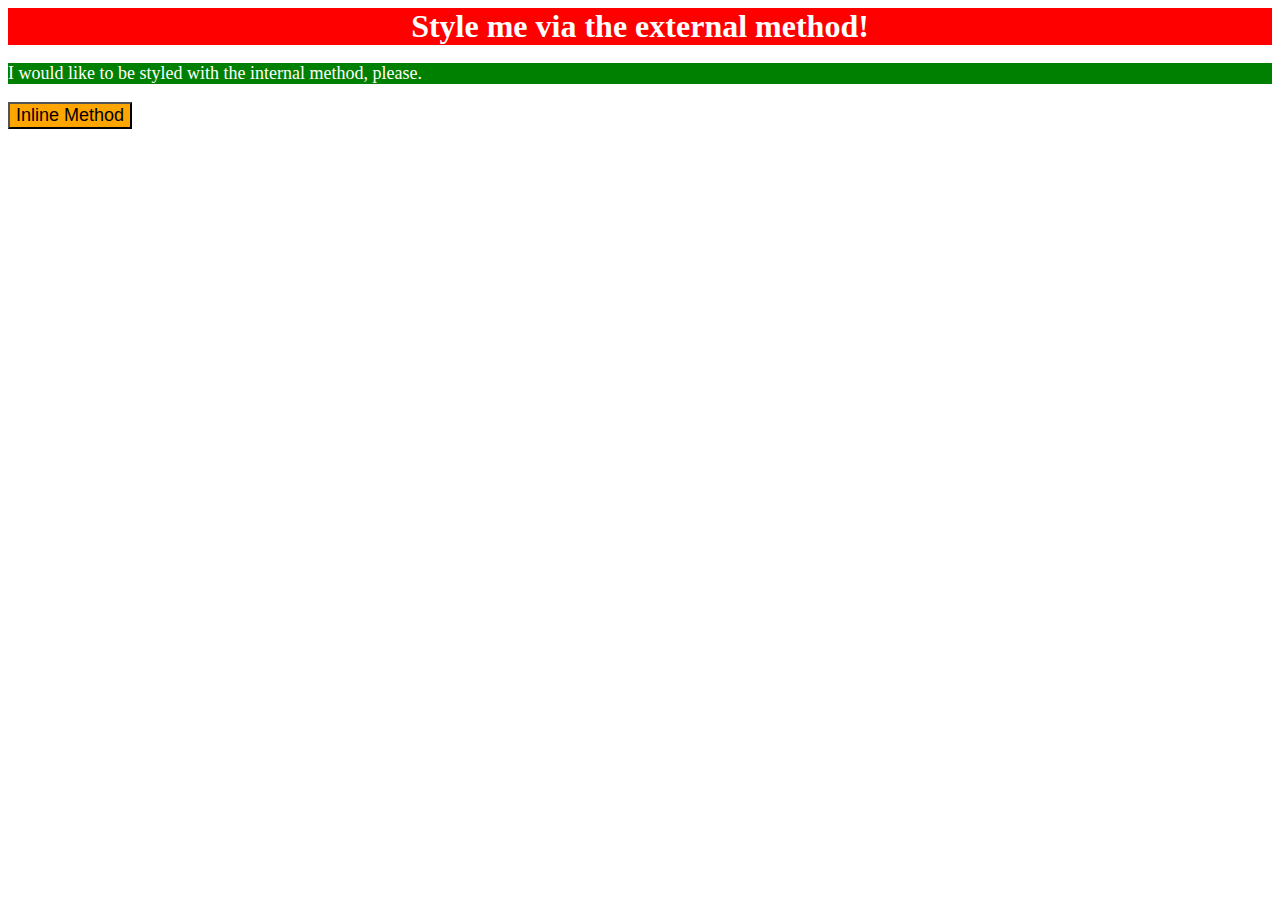
<file: foundations/intro-to-css/01-css-methods/index.html>
<!DOCTYPE html>
<html lang="en">
    <head>
        <meta charset="UTF-8" />
        <meta http-equiv="X-UA-Compatible" content="IE=edge" />
        <meta name="viewport" content="width=device-width, initial-scale=1.0" />
        <title>Methods for Adding CSS</title>
        <link rel="stylesheet" href="./styles/styles.css" />
        <style>
            p {
                background-color: green;
                color: white;
                font-size: 18px;
            }
        </style>
    </head>
    <body>
        <div>Style me via the external method!</div>
        <p>I would like to be styled with the internal method, please.</p>
        <button style="background-color: orange; font-size: 18px">
            Inline Method
        </button>
    </body>
</html>
</file>
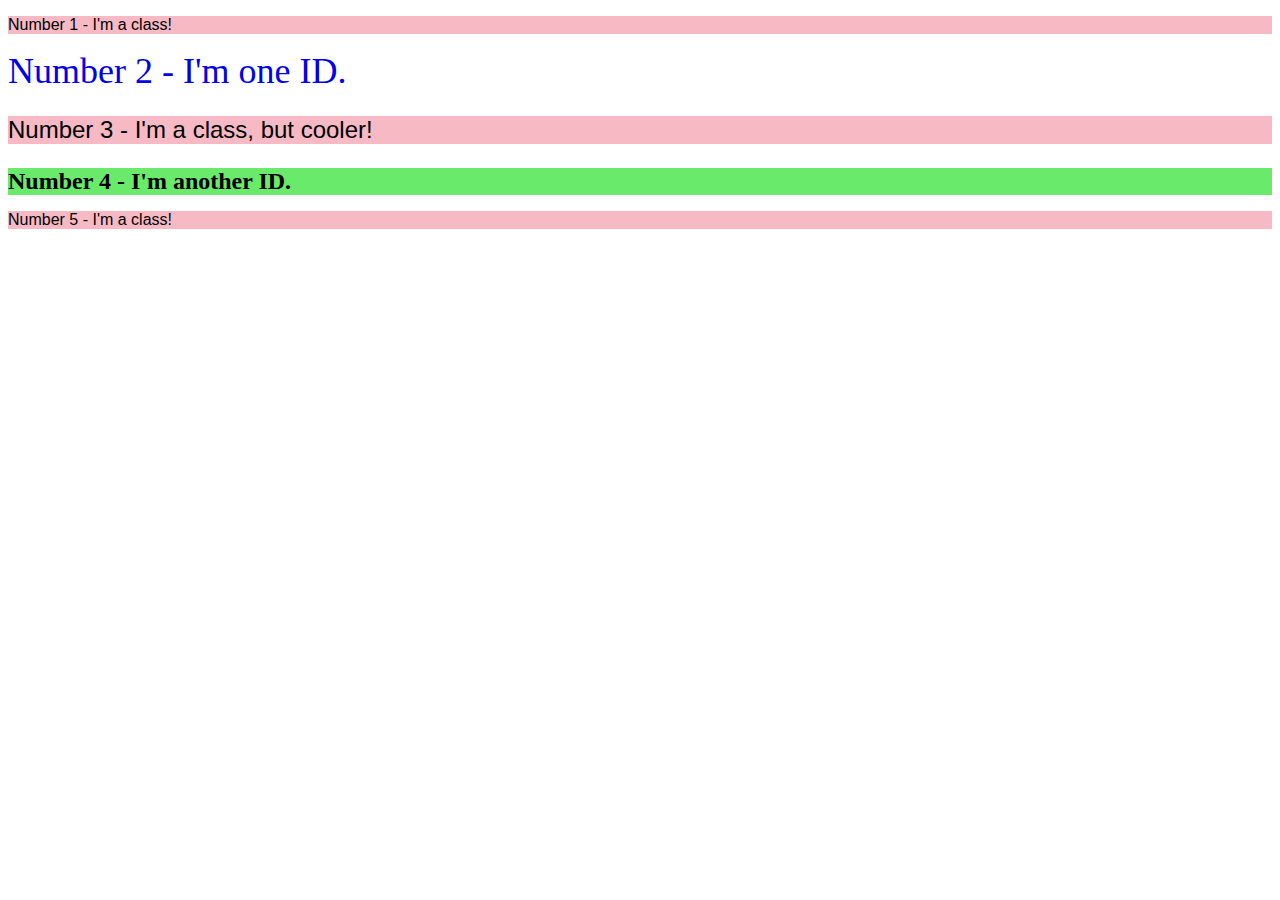
<file: foundations/intro-to-css/02-class-id-selectors/index.html>
<!DOCTYPE html>
<html lang="en">
    <head>
        <meta charset="UTF-8" />
        <meta http-equiv="X-UA-Compatible" content="IE=edge" />
        <meta name="viewport" content="width=device-width, initial-scale=1.0" />
        <title>Class and ID Selectors</title>
        <link rel="stylesheet" href="style.css" />
    </head>
    <body>
        <p class="paragraph">Number 1 - I'm a class!</p>
        <div id="element2">Number 2 - I'm one ID.</div>
        <p class="paragraph element3">Number 3 - I'm a class, but cooler!</p>
        <div id="element4">Number 4 - I'm another ID.</div>
        <p class="paragraph">Number 5 - I'm a class!</p>
    </body>
</html>
</file>
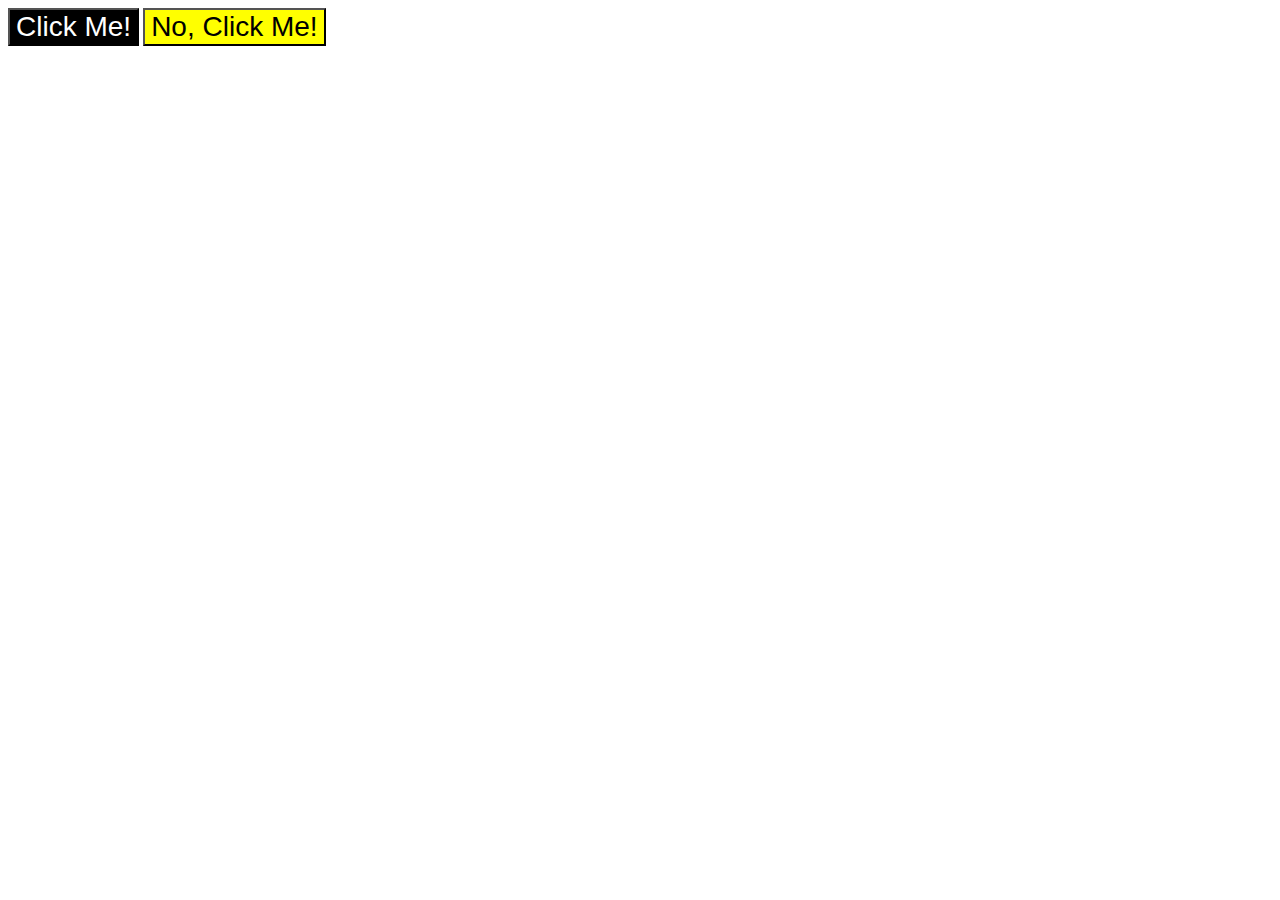
<file: foundations/intro-to-css/03-grouping-selectors/index.html>
<!DOCTYPE html>
<html lang="en">
    <head>
        <meta charset="UTF-8" />
        <meta http-equiv="X-UA-Compatible" content="IE=edge" />
        <meta name="viewport" content="width=device-width, initial-scale=1.0" />
        <title>Grouping Selectors</title>
        <link rel="stylesheet" href="style.css" />
    </head>
    <body>
        <button class="my_1st_button">Click Me!</button>
        <button class="my_2nd_button">No, Click Me!</button>
    </body>
</html>
</file>
<file: foundations/intro-to-css/01-css-methods/styles/styles.css>
div {
    background-color: red;
    color: white;
    font-size: 32px;
    text-align: center;
    font-weight: bold;
}
</file>
<file: foundations/intro-to-css/02-class-id-selectors/style.css>
/* Add CSS Styling */

.paragraph {
    background-color: rgb(247, 186, 196);
    font-family: Verdana, Geneva, Tahoma, sans-serif;
}

#element2 {
    color: rgb(1, 1, 230);
    font-size: 36px;
}

.paragraph.element3 {
    font-size: 24px;
}

#element4 {
    background-color: rgb(106, 234, 106);
    font-size: 24px;
    font-weight: bold;
}
</file>
<file: foundations/intro-to-css/03-grouping-selectors/style.css>
/* Add CSS Styling */

.my_1st_button,
.my_2nd_button {
    font-size: 28px;
    font-family: Helvetica, "Times New Roman", sans-serif;
}

.my_1st_button {
    background-color: black;
    color: white;
}

.my_2nd_button {
    background-color: yellow;
}
</file>
